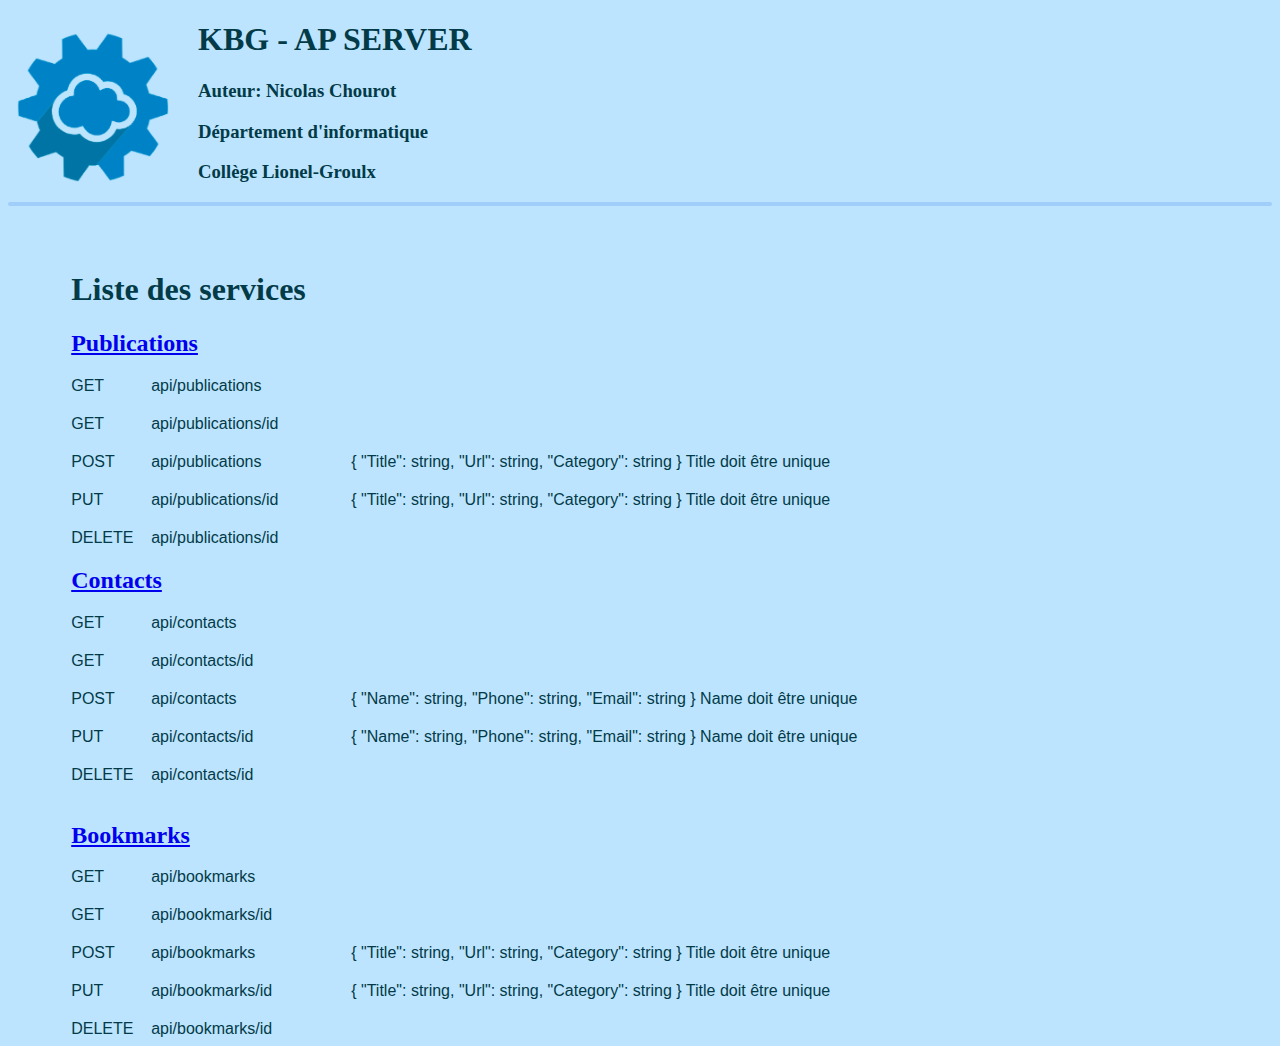
<file: index.html>
<!DOCTYPE html>
<html>

<head>
    <meta charset="utf-8">
    <meta http-equiv="X-UA-Compatible" content="IE=edge">
    <title>KBG-API Server</title>
    <meta name="viewport" content="width=device-width, initial-scale=1">
    <link rel="stylesheet" href="css/site.css" />
    <link rel="icon" href="images/favicon.png">
</head>

<body>
    <img src="images/favicon.png" alt="" class="icon">
    <h1>KBG - AP SERVER</h1>
    <h3>Auteur: Nicolas Chourot</h3>
    <h3>Département d'informatique</h3>
    <h3>Collège Lionel-Groulx</h3>
    <hr>
    <br>
    <br>
    <div style="margin:auto; width:90%">
        <h1>Liste des services</h1>

        <h2><a href="api/posts" target="_blank">Publications</a></h2>
        <div class="endpoints">
            <span>GET</span>
            <span>api/publications</span>
            <span></span>

            <span>GET</span>
            <span>api/publications/id</span>
            <span></span>

            <span>POST</span>
            <span>api/publications</span>
            <span>{ "Title": string, "Url": string, "Category": string } Title doit être unique</span>

            <span>PUT</span>
            <span>api/publications/id</span>
            <span>{ "Title": string, "Url": string, "Category": string } Title doit être unique</span>

            <span>DELETE</span>
            <span>api/publications/id</span>
            <span></span>
        </div>

        <h2><a href="api/contacts" target="_blank">Contacts</a></h2>
        <div class="endpoints">
            <span>GET</span>
            <span>api/contacts</span>
            <span></span>

            <span>GET</span>
            <span>api/contacts/id</span>
            <span></span>

            <span>POST</span>
            <span>api/contacts</span>
            <span>{ "Name": string, "Phone": string, "Email": string } Name doit être unique</span>

            <span>PUT</span>
            <span>api/contacts/id</span>
            <span>{ "Name": string, "Phone": string, "Email": string } Name doit être unique</span>

            <span>DELETE</span>
            <span>api/contacts/id</span>
            <span></span>

        </div>
        <br>

        <h2><a href="api/bookmarks" target="_blank">Bookmarks</a></h2>
        <div class="endpoints">
            <span>GET</span>
            <span>api/bookmarks</span>
            <span></span>

            <span>GET</span>
            <span>api/bookmarks/id</span>
            <span></span>

            <span>POST</span>
            <span>api/bookmarks</span>
            <span>{ "Title": string, "Url": string, "Category": string } Title doit être unique</span>

            <span>PUT</span>
            <span>api/bookmarks/id</span>
            <span>{ "Title": string, "Url": string, "Category": string } Title doit être unique</span>

            <span>DELETE</span>
            <span>api/bookmarks/id</span>
            <span></span>
        </div>

    </div>
    <script>
        console.log("index");
    </script>
</body>

</html>
</file>
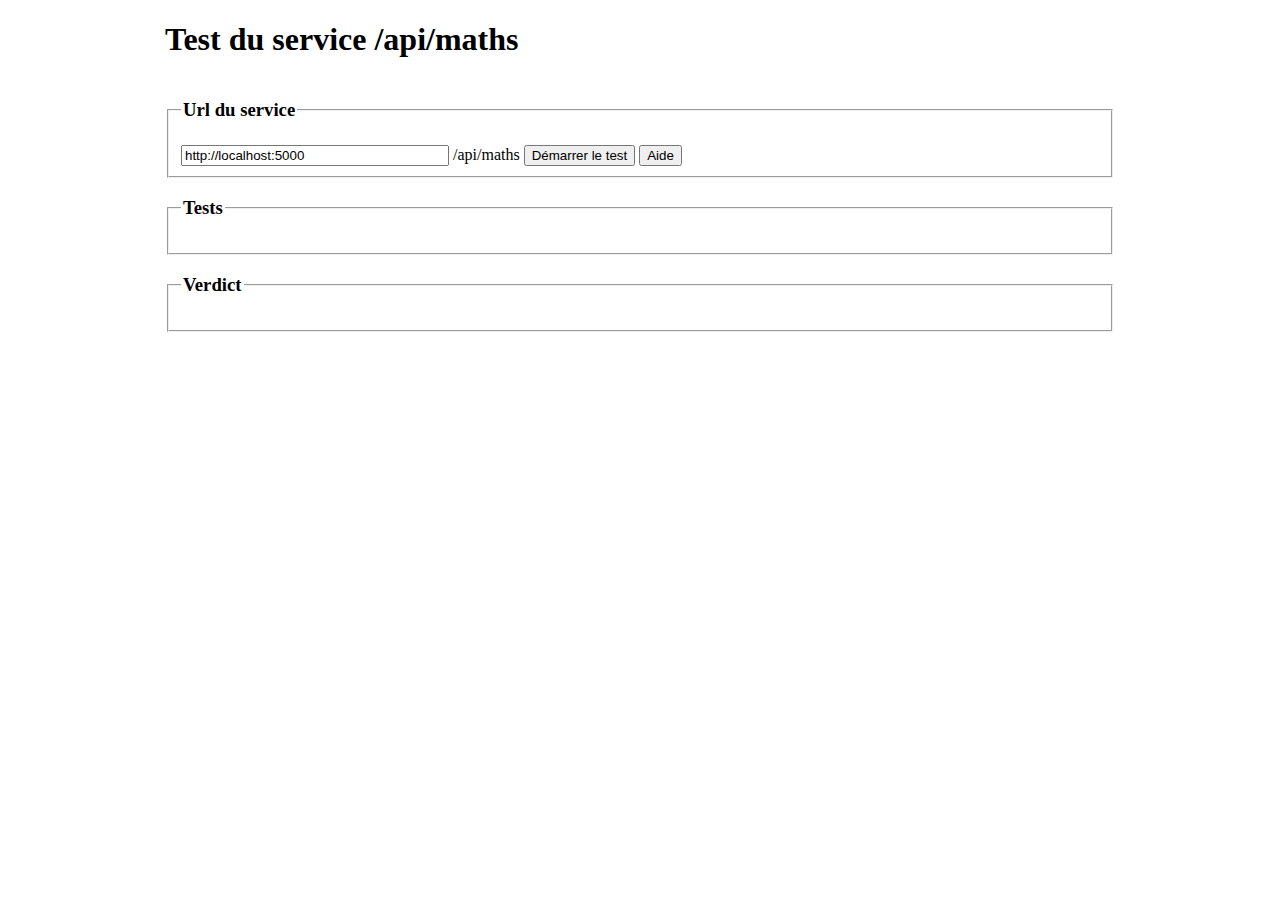
<file: MathsTests/index.html>
<!DOCTYPE html>
<html lang="en">

<head>
    <meta charset="UTF-8">
    <meta author="Nicolas Chourot">
    <meta http-equiv="Content-Type" content="text/html; charset= ISO-8859-1">
    <title>Test Maths API</title>

    <!-- Latest compiled and minified CSS -->
    <style>
        body {
            width:950px;
            margin: auto;
        }

        input {
            width: 260px;
        }

        .container {
            font-family: 'Courier New', Courier, monospace;
            font-size: large;
            font-weight: bold;
        }
    </style>
</head>

<body>
    <h1>Test du service /api/maths</h1>
    <fieldset>
        <legend>
            <h3>Url du service</h3>
        </legend>
        <input type="text" id="serviceHost" value="http://localhost:5000" placeholder="host">
        <span>/api/maths</span>
        <button id="LaunchTestCMD">Démarrer le test</button>
        <button id="serviceHelp">Aide</button>
    </fieldset>
    <fieldset>
        <legend>
            <h3>Tests</h3>
        </legend>
        <div class="container"></div>
    </fieldset>
    <fieldset>
        <legend>
            <h3>Verdict</h3>
        </legend>
        <div id="verdict"></div>
    </fieldset>

    <script src="js/jquery-3.3.1.js"></script>
    <script src="js/mathsAPIRequest.js"></script>

    <script defer>
        let problems = 0;

        $("#LaunchTestCMD").on('click', () => {
            launchTests($("#serviceHost").val().trim());
        })

        $("#serviceHelp").on('click', () => {
            console.log($("#serviceHost").val().trim() + "/api/maths?");
            document.location = $("#serviceHost").val().trim() + "/api/maths?";
        })

        async function launchTests(host) {
            problems = 0;
            $(".container").empty();
            $("#verdict").text("Test en cours");
            if (!(await webAPI_getMaths(host, "?op=+&x=-111&y=-244", showResult)))
                problems = -1;
            else {
                await webAPI_getMaths(host, "?op=-&x=1&y=abc", showResult)
                await webAPI_getMaths(host, "?op=p&n=a", showResult)
                await webAPI_getMaths(host, "?op=-&x=111&y=244", showResult)
                await webAPI_getMaths(host, "?op=*&x=11.56&y=244.12345", showResult)
                await webAPI_getMaths(host, "?op=/&x=99&y=11.06", showResult)
                await webAPI_getMaths(host, "?op=/&x=99&y=0", showResult)
                await webAPI_getMaths(host, "?op=/&x=0&y=0", showResult)
                await webAPI_getMaths(host, "?op=%&x=5&y=5", showResult)
                await webAPI_getMaths(host, "?op=%&x=100&y=13", showResult)
                await webAPI_getMaths(host, "?op=%&x=100&y=0", showResult)
                await webAPI_getMaths(host, "?op=%&x=0&y=0", showResult)
                await webAPI_getMaths(host, "?op=!&n=0", showResult)
                await webAPI_getMaths(host, "?op=p&n=0", showResult)
                await webAPI_getMaths(host, "?op=p&n=1", showResult)
                await webAPI_getMaths(host, "?op=p&n=2", showResult)
                await webAPI_getMaths(host, "?op=p&n=5", showResult)
                await webAPI_getMaths(host, "?op=p&n=6", showResult)
                await webAPI_getMaths(host, "?op=p&n=6.5", showResult)
                await webAPI_getMaths(host, "?op=p&n=113", showResult)
                await webAPI_getMaths(host, "?op=p&n=114", showResult)
                await webAPI_getMaths(host, "?op=np&n=1", showResult)
                await webAPI_getMaths(host, "?op=np&n=30", showResult)
                await webAPI_getMaths(host, "?op=+&X=111&y=244", showResult)
                await webAPI_getMaths(host, "?op=+&x=111&Y=244", showResult)
                await webAPI_getMaths(host, "?op=+&x=111&y=244&z=0", showResult)
                await webAPI_getMaths(host, "?op=!&n=5&z=0", showResult)
                await webAPI_getMaths(host, "?op=!&n=5.5", showResult)
                await webAPI_getMaths(host, "?z=0", showResult)
                await webAPI_getMaths(host, "?op=!&n=-5", showResult)
                await webAPI_getMaths(host, "?x", showResult)
            }
            if (problems == -1) {
                $("#verdict").text("Service introuvable!");
            } else {
                if (problems > 0)
                    $("#verdict").text(problems + " problèmes");
                else
                    $("#verdict").text("Bravo!!! Aucun problème");
            }
        }

        function verify(result) {
            console.log("parseInt(result.x)",parseInt(result.x))
            if (result.op != null) {
                switch (result.op) {
                    case '+':
                    case '-':
                    case '*':
                    case '/':
                    case '%':
                        if (Object.keys(result).length != 4)
                            return (result.error != null);
                        if (result.x == null)
                            return (result.error != null);
                        if (isNaN(parseInt(result.x)))
                            return (result.error != null);
                        if (result.y == null)
                            return (result.error != null);
                        if (isNaN(parseInt(result.y)))
                            return (result.error != null);
                        break;
                    case '!':
                    case 'p':
                    case 'np':
                        if (Object.keys(result).length != 3)
                            return (result.error != null);
                        if (result.n == null)
                            return (result.error != null);
                        if (isNaN(parseInt(result.n)))
                            return (result.error != null);
                        if (/[\.]/.test(String(result.n))) // is float
                            return (result.error != null);
                        if (parseInt(result.n) <= 0)
                            return (result.error != null);
                        break;
                    default:
                        return (result.error != null);
                }

                if (result.value == null)
                    return false;
                
                switch (result.op) {
                    case '+': return (result.value == parseFloat(result.x) + parseFloat(result.y));
                    case '-': return (result.value == parseFloat(result.x) - parseFloat(result.y));
                    case '*': return (result.value == parseFloat(result.x) * parseFloat(result.y));
                    case '/':
                        if (result.value == "NaN" && parseFloat(result.x) == 0 && parseFloat(result.y) == 0)
                            return true;
                        return (result.value == parseFloat(result.x) / parseFloat(result.y));
                    case '%':
                        if (result.value == "NaN" && parseInt(result.y) == 0)
                            return true;
                        return (result.value == parseInt(result.x) % parseInt(result.y));
                    case '!': return (result.value == factorial(parseInt(result.n)));
                    case 'p': return (result.value == isPrime(parseInt(result.n)));
                    case 'np': return (result.value == findPrime(parseInt(result.n)));
                    default:
                        return (result.error != null);
                }

            } else {
                return (result.error != null)
            }
            return true;
        }
        function showResult(result) {
            let problem = !verify(result);
            let status = (!problem ? "OK" : "ERROR");
            if (problem)
                problems++;
            $(".container").append(status + " ---> " + JSON.stringify(result)).append($("<br>"));
        }
        function factorial(n) {
            if (n === 0 || n === 1) {
                return 1;
            }
            return n * factorial(n - 1);
        }

        function isPrime(value) {
            for (var i = 2; i < value; i++) {
                if (value % i === 0) {
                    return false;
                }
            }
            return value > 1;
        }

        function findPrime(n) {
            let primeNumer = 0;
            for (let i = 0; i < n; i++) {
                primeNumer++;
                while (!isPrime(primeNumer)) {
                    primeNumer++;
                }
            }
            return primeNumer;
        }
    </script>
</body>

</html>
</file>
<file: css/site.css>
body {
   background-color: rgb(189, 228, 255);
   color: rgb(2, 59, 71);
}

hr {
   border: 2px solid rgb(160, 205, 250);
   border-radius: 4px;
}

.icon {
   width: 170px;
   float: left;
   margin-right: 20px;
}
.endpoints {
   display:grid;
   grid-template-columns: 80px 200px auto;
   row-gap: 20px;
   font-family: 'Lucida Sans', 'Lucida Sans Regular', 'Lucida Grande', 'Lucida Sans Unicode', Geneva, Verdana, sans-serif;
}
</file>
